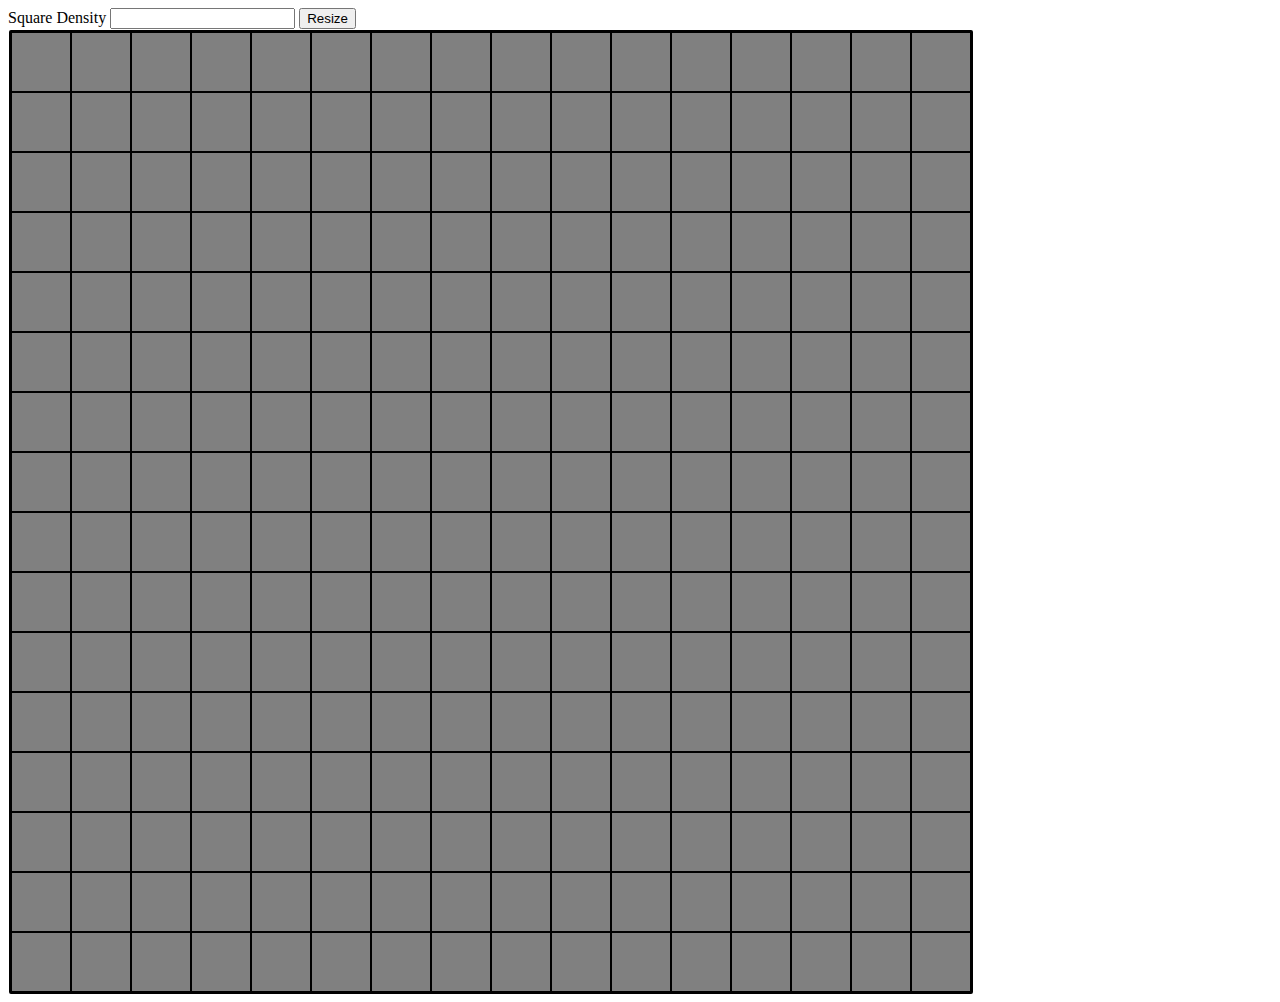
<file: etch-a-sketch/index.html>
<!DOCTYPE html>
<html lang="en">
<head>
    <meta charset="UTF-8">
    <meta name="viewport" content="width=device-width, initial-scale=1.0">
    <title>Etc-a-Sketch</title>
    <style>
        div.container {
            margin: 1px;
            height: 960px;
            width: 960px;
            border-radius: 2px;
            border-width: 2px;
            border-style: solid;
            display: flex;
            flex-direction: column;
            flex-wrap: wrap;
        }
        div.square {
            border: black solid 1px;
            background-color: grey;
            width: 58px;
            height: 58px;
        }
    </style>
</head>
<body>
<div>
    <span>Square Density</span>
    <input type="text">
    <button>Resize</button>
</div>
  <div class="container">
  </div>  
</body>

<script src="index.js"></script>
</html>
</file>
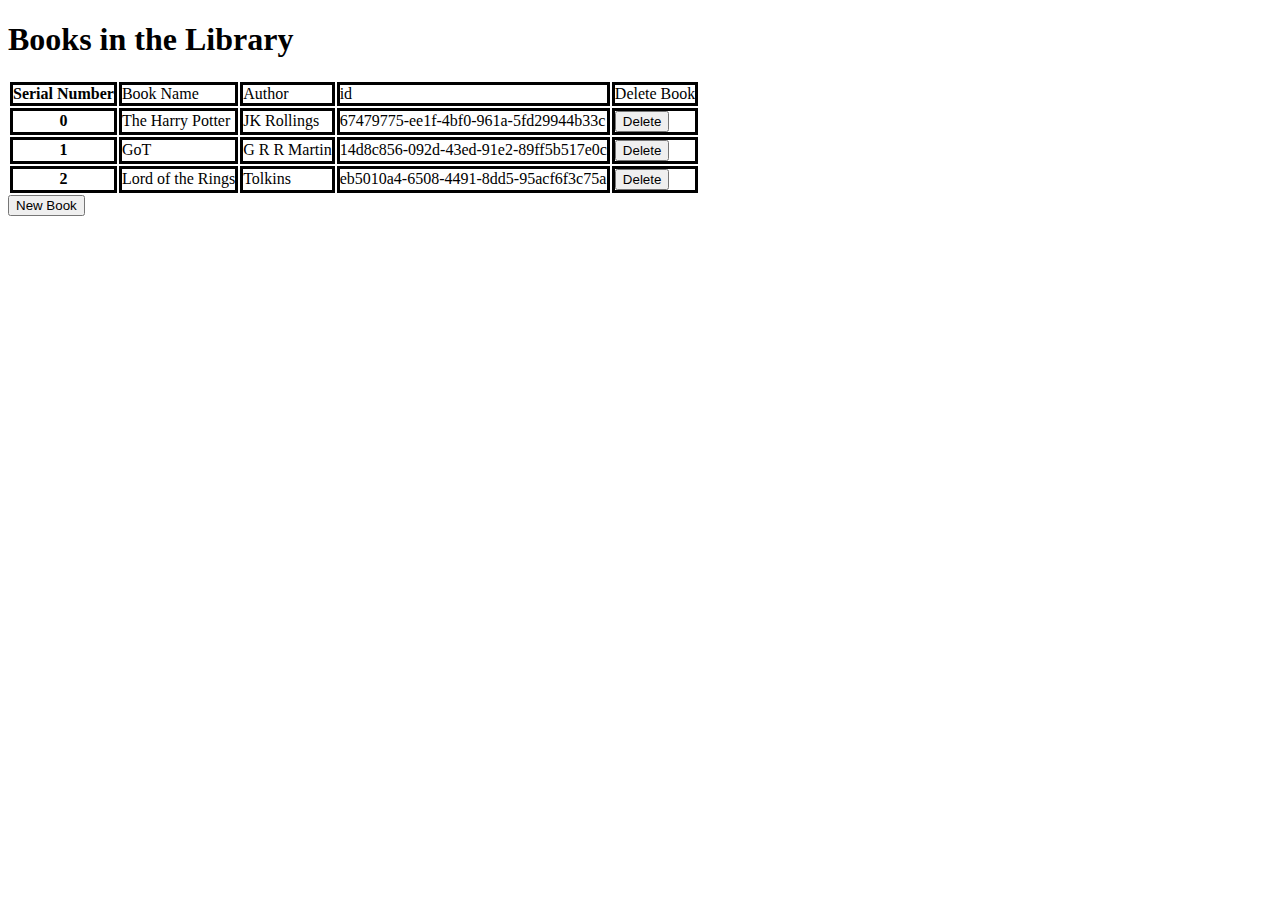
<file: library/index.html>
<!DOCTYPE html>
<html lang="en">
<head>
    <meta charset="UTF-8">
    <meta name="viewport" content="width=device-width, initial-scale=1.0">
    <title>Document</title>
    <link rel="stylesheet" href="style.css">
</head>
<body>
    <h1>Books in the Library</h1>
    <table>
        <thead>
            <tr>
                <th>Serial Number</th>
                <td>Book Name</td>
                <td>Author</td>
                <td>id</td>
                <td>Delete Book</td>
            </tr>
        </thead>
        <tbody id="bookRows">
            <!-- <tr>
                <th>1</th>
                <td>Example Book</td>
                <td>Example Author</td>
                <td>example book ID</td>
            </tr> -->
        </tbody>
    </table>
    <button id="openForm">New Book</button>
    <form hidden>
    <ul>
    <li>
        <label for="tile">Title</label>
        <input type="text" name="title" id="title">
    </li>
    <li>
            <label for="author">Author</label>
            <input type="text" name="author" id="author">
    </li>
    <li>
            <label for="pages">Pages</label>
            <input type="text" name="page" id="pages">
    </li>
    </ul>
    <button id="submit">Submit</button>
    </form>
</body>
</html>
<script src="library.js"></script>
</file>
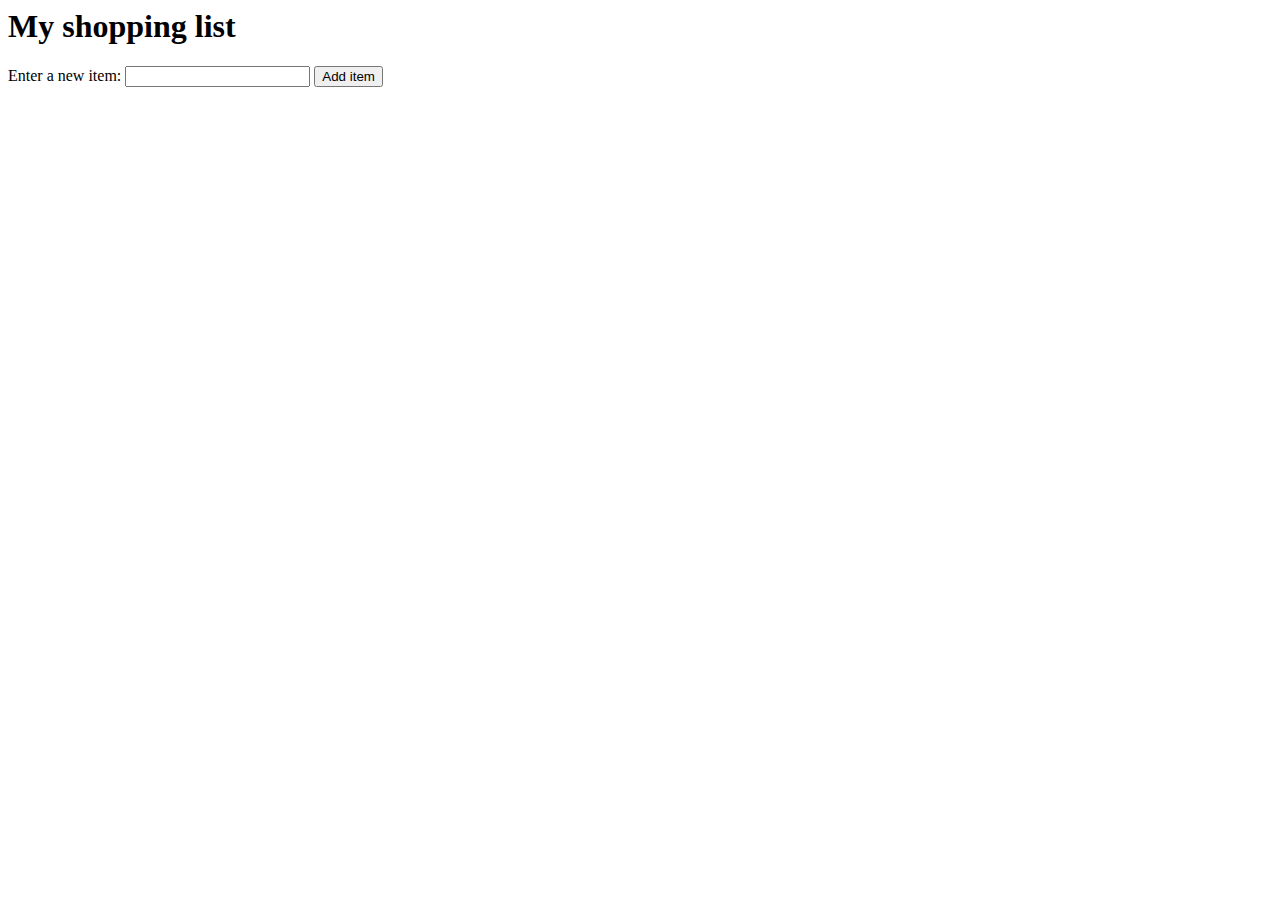
<file: shopping-list/index.html>
<html lang="en">
<head>
    <meta charset="UTF-8">
    <meta name="viewport" content="width=device-width, initial-scale=1.0">
    <title>Shopping List</title>
    <script src="index.js"></script>
<style>
    li {
        margin-bottom: 10px;
    }
    li button {
        font-size: 12px;
        margin-left: 20px;
        color: #666;
    }
</style>
</head>
<body>
    <h1>My shopping list</h1>
    
    <form>
        <label for="item">Enter a new item:</label>
        <input type="text" name="item" id="item" >
        <button>Add item</button>
    </form>
    <ul>

    </ul>
</body>
</html>
</file>
<file: library/style.css>
th, td {
    border-style: solid;
    margin: 0px;
    padding: 0px;
}
</file>
